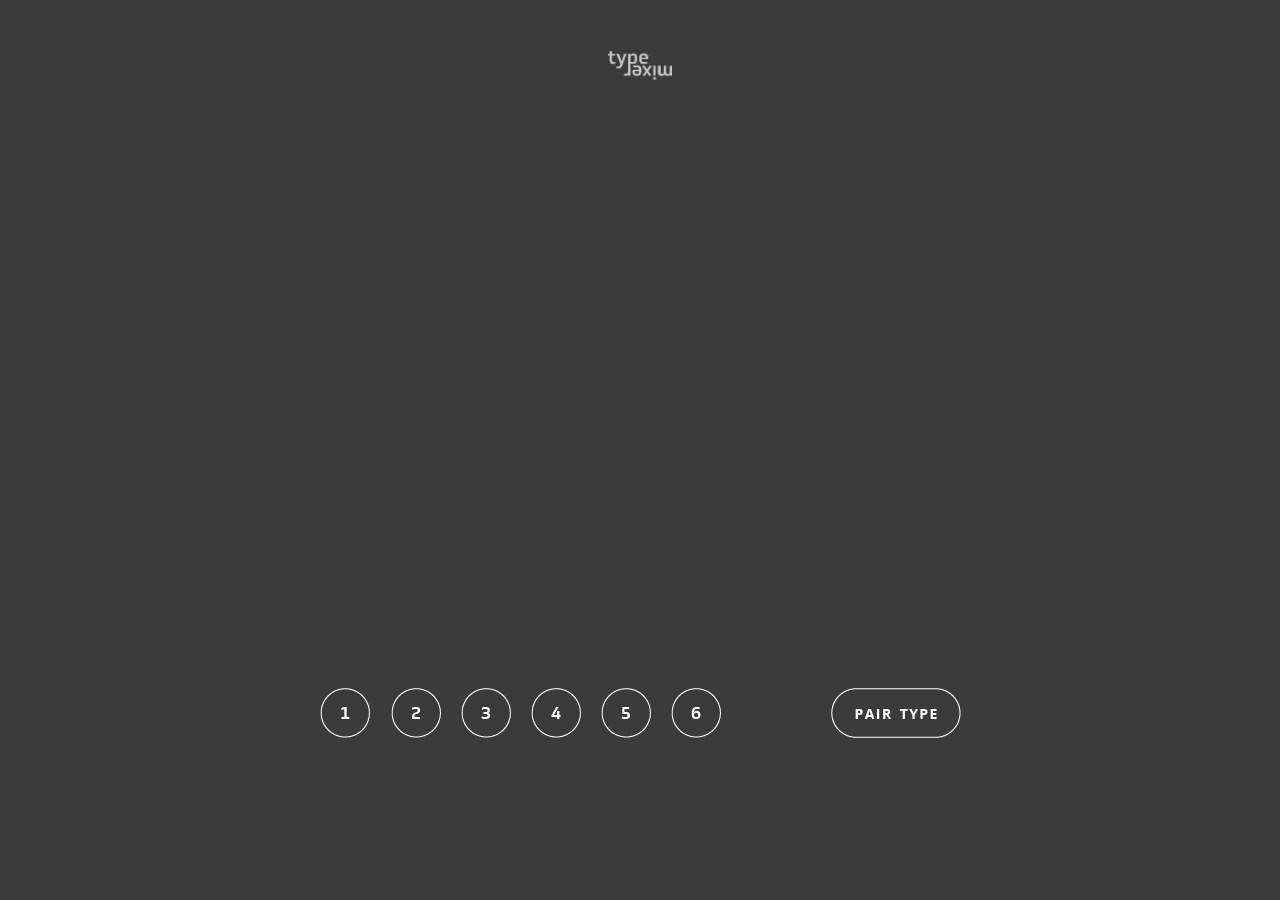
<file: index.html>
<!DOCTYPE html>


<html>

<head>
	<meta charset="UTF-8">
	<title> Type Mixer </title>

	<!-- Scripts -->
	<link rel="stylesheet" href="TypeMixer.css">
	<script type="text/javascript" src="scripts/jquery-1.11.1.min.js"></script>
	<script type="text/javascript" src="scripts/jquery-ui.min.js"></script>
	<script type="text/javascript" src="scripts/buzz.min.js"></script>
	<script type="text/javascript" src="scripts/TypeMixer.js"></script>
</head>

<body>
	<!-- MAIN PAGE -->
	<div id= "wrapper">
		<div id="logo-div" class="logo"> 
			<span class="helper"></span>
				<img id="logo" src="images/buttons_and_typefaces/logo_main.png" alt="Type Mixer" width="">
		</div>
		<div id= "main-page" class="page"> 
			<div id="main-div">
				<div id="left-type" class="type">
					<img id="left-type-img"src="images/buttons_and_typefaces/left_transparent.png">
				</div>
				<div id="right-type" class="type">
					<img id="right-type-img" src="images/buttons_and_typefaces/left_transparent.png">
				</div>
			</div>

			<div id="buttons-div">
				<div class="button" id="button-one" >
					<img src="images/buttons_and_typefaces/button-one-reg.png" alt="button-one">
				</div>

				<div class="button" id="button-two">
					<img src="images/buttons_and_typefaces/button-two-reg.png" alt="button-two">
				</div>

				<div class="button" id="button-three">
					<img src="images/buttons_and_typefaces/button-three-reg.png" alt="button-three">
				</div>

				<div class="button" id="button-four">
					<img src="images/buttons_and_typefaces/button-four-reg.png" alt="button-four">
				</div>

				<div class="button" id="button-five">
					<img src="images/buttons_and_typefaces/button-five-reg.png" alt="button-five">
				</div>

				<div class="button" id="button-six">
					<img src="images/buttons_and_typefaces/button-six-reg.png" alt="button-six">
				</div>

				<div class="button" id="pair-type">
					<img src="images/buttons_and_typefaces/pair-type-reg.png" alt="pair-type">
				</div>
			</div>
		</div>

		<!-- PAIRED PAGE -->
		<div id="paired-page" class="page">
			<div id="paired-image-div">
				<img id="paired-image" src="images/buttons_and_typefaces/filler.png" alt="paired-image">
			</div>

			<div id="paired-info-page">
				<div id="paired-info-header">
					<h1> Congratulations! </h1>
					<h2> You've made a successful pairing </h2>
				</div>
				<p id="paired-info-text" > derp </p>
			</div>
			<div id="try-again-div">
				<img id="try-again-button" class="button" src="images/buttons_and_typefaces/try_again_reg.png">
			</div>
			
			<hr>

			<div id="paired-type-info">
			<div id="paired-helper">
				<span id="paired-type-one-div"> 
					<h3  class="type-header" id="paired-type-one"> Type One Here </h3>
					<p class="type-place" id="paired-type-one-place"> Place </p>
					<p class="type-type" id="paired-type-one-type"> Type </p>
					<img class = "type-image" id="paired-type-one-img" src="images/buttons_and_typefaces/filler-type-box.png">
					<div class="type-info-helper"> 
					<p class="type-info" id="paired-type-one-info"> Info here </p>
					</div>
				</span>

				<span id="paired-type-two-div"> 
					<h3 class="type-header" id="paired-type-two"> Type Two Here </h3>
					<p class="type-place" id="paired-type-two-place"> Place </p>
					<p class="type-type" id="paired-type-two-type"> Type </p>
					<img class = "type-image" id="paired-type-two-img" src="images/buttons_and_typefaces/filler-type-box.png">
					<div class="type-info-helper"> 
					<p class="type-info" id="paired-type-two-info"> Info here </p>
					</div>
				</div>
			</div>
		</div>
	</div>
</body>

</html>
</file>
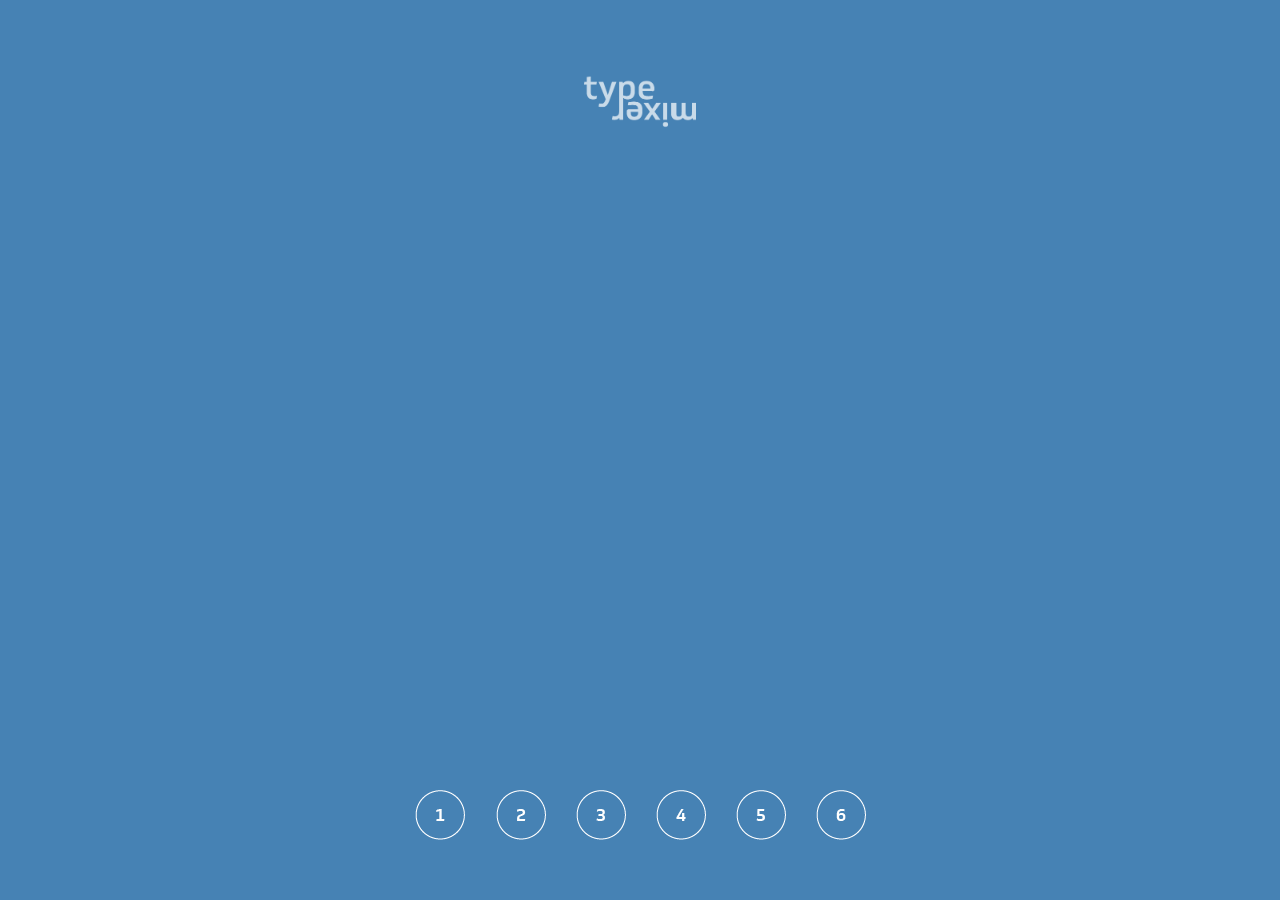
<file: InteractionProtoType.html>
<!DOCTYPE html>

<html>

<head>
	<title> Interaction Prototype </title>
	<link rel="stylesheet" href="InteractionProtoType.css">
	<script type="text/javascript" src="http://cdnjs.cloudflare.com/ajax/libs/jquery/1.9.1/jquery.min.js"></script>
	<script type="text/javascript" src="InteractionProtoType.js"></script>
</head>


<body>
	<div id= "wrapper">

		<div id="logo-div" class="logo"> 
			<img id="logo" src="images/logo.png" alt="Type Mixer">
		</div>

		<div id="main-div">
			<div id="left-type" class="type">
				<img id="left-type-img"src="images/left_transparent.png">
			</div>
			<div id="right-type" class="type">
				<img id="right-type-img" src="images/left_transparent.png">
			</div>
		</div>

		<div id="buttons-div">
			<div class="button" id="button-one" >
				<img src="images/button-one-reg.png" alt="button-one">
			</div>

			<div class="button" id="button-two">
				<img src="images/button-two-reg.png" alt="button-two">
			</div>

			<div class="button" id="button-three">
				<img src="images/button-three-reg.png" alt="button-three">
			</div>

			<div class="button" id="button-four">
				<img src="images/button-four-reg.png" alt="button-four">
			</div>

			<div class="button" id="button-five">
				<img src="images/button-five-reg.png" alt="button-five">
			</div>

			<div class="button" id="button-six">
				<img src="images/button-six-reg.png" alt="button-six">
			</div>
		</div>

	</div>

</body>

</html>
</file>
<file: TypeMixer.css>
body, html
{
	height: 100%;
	min-height: 100%;
        top: 0px;
        bottom: 0px;
        left: 0px;
        right: 0px;
	padding: 0;
	margin: 0;
	background-color: rgb(59,59,60);
}

/* ---- FONTS ----*/
@font-face
{
	font-family: openSans;
	src: url(fonts/open_sans_regular.ttf)
}

@font-face
{
	font-family: openSansBold;
	src: url(fonts/open_sans_bold.ttf)
}

@font-face
{
	font-family: openSansItalic;
	src: url(fonts/open_sans_italic.ttf)
}

/* ----- MAIN PAGE ----- */

#wrapper
{
	min-height: 100%;
}

#logo-div
{
	width: 100%;
	padding-top: 4%;
	vertical-align: middle;
	display: inline-block;
}

#logo
{
	width:5%;
	height: auto;
	margin-left: auto;
	margin-right: auto;
	display: block;
}


/* CONTENT */
#main-page
{
	width: 100%;
	min-height: 89%;
	position: inherit;
	padding-top: 5%;
}

#main-div
{
	height: 100%;
	display: table;
	margin: 0 auto;
}

.type
{
	display: inline-block;
	margin-left: auto;
	margin-right: auto;
	float: left;
	padding-bottom: 16%;
}

#left-type
{
	margin: 0;
}

#right-type
{
	margin: 0;
}

/* BUTTONS */

#buttons-div
{
	height: 10vh;
	display: table;
	margin: 0 auto;
	text-align: center;
	vertical-align: middle;
}


.button
{
	margin: 0;
	padding-top: 0;
	padding-bottom: 0;
	padding-left: 10px;
	padding-right: 10px;
	float: left;
	vertical-align: middle;
	text-align: center;
}

#pair-type
{
	margin: 0;
    margin-bottom: 10px;
	padding-top: 0;
	padding-bottom: 0;
	padding-left: 100px;
	float: left;
	vertical-align: middle;
}

/* ----- PAIRED PAGE ----- */
/* HEADER */
#paired-page
{
	display: none;
	position: inherit;
	height: 100%;
	width: 100%;
	text-align: center;
}

#paired-image-div
{
	padding-top: 4%;
	height: 100%;
	width: 100%;
	vertical-align: middle;
	display: inline-block;
}

#paired-image
{
	width: 65%;
	height: auto;
	margin: auto;
	display: block;
}

#paired-info-page
{
	padding-top: 5%;
	text-align: center;
}

h1 
{
    color: rgb(59,59,60);
    padding: 0;
    margin: 0;
    font-family: openSans;
    line-height: 1.5;
}

h2
{
    color: rgb(59,59,60);
    padding: 0;
    margin: 0;
    font-family: openSansItalic;
    font-size: 1.25em;
}

#paired-info-header
{
}

#paired-info-text
{
	color: rgb(59,59,60);
	width: 50%;
	margin-left: auto;
	margin-right: auto;
	text-align: left;
	padding-bottom: 1%;
    line-height: 1.5;
    font-size: 15px;
}

#try-again-div
{
	vertical-align: middle;
	display: inline-block;
	text-align: center;
	width: 11%;
	margin-left: auto;
	margin-right: auto;
	padding-bottom: 1%;
}

#try-again-button
{	
	width: 75%%;
	height: auto;
}

h4
{
	color: rgb(59,59,60);
}

/* INFORMATION */
#paired-type-info
{
	vertical-align: middle;
	text-align: center;
    width:100%;
    margin: auto;
    display: inline-block;
   	font-family: openSans;
}

p
{
	font-family: openSans;
}
    
#paired-type-one-div, #paired-type-two-div
{
	display: inline-block;
	vertical-align: middle;
	margin: auto;
	max-height: 100%;
    width: 22.5%;
    padding-bottom: 5%;
    padding-top: 5%;
}

#paired-type-one-div
{
	padding-right: 5%;
}
.type-header
{
	font-family: openSans;
	padding: 0;
	margin-top: 0;
	text-align: left;
	padding-bottom: 2%;
    font-size: 1.25em;
}

h3
{
	font-family: openSansBold;
	padding: 0;
	margin: 0;
}

.type-place
{
	font-family: openSansItalic;
	text-align: left;
	padding: 0;
	margin: 0;
    font-size: 0.9em;
}

.type-type
{
	font-family: openSansItalic;
	text-align: left;
	padding: 0;
	margin: 0;
    font-size: 0.9em;
}

.type-image
{
	display: block;
	padding-top: 7%;
	padding-bottom: 7%;
    margin: auto;
}

.type-info
{
	display: inline-block;
	font-family: openSans;
	width: 100%;
	margin: auto;
	text-align: left;
    font-size: 15px;
    line-height: 1.5;
}

hr
{
	width: 50%;
}
</file>
<file: InteractionProtoType.css>
body, p
{
	padding: 0;
	margin: 0;
}

/* DIVS IN GENERAL */

#wrapper
{
	height: 100vh;
	background-color: steelblue;
	text-align: center;
	vertical-align: middle;
	padding: 0;
	margin: 0;
}

/* LOGO */
/* LATER: FIGURE OUT HOW TO VERTICALLY ALIGN IMG */
#logo-div
{
	min-height: 10em;
	height: 12vh;
	vertical-align: middle;
	text-align: center;
}

#logo
{
	padding-top: 55px;
	transform: scale(0.40);
}


/* CONTENT */
#main-div
{
	height: 70vh;
	display: table;
	margin: 0 auto;
}

.type
{
	display: inline-block;
	margin-left: auto;
	margin-right: auto;
	float: left;
	padding-top: 80px;
}

#left-type
{
	margin: 0;
}

#right-type
{
	margin: 0;
}

/* BUTTONS */

#buttons-div
{
	height: 12vh;
	display: table;
	margin: 0 auto;
	text-align: center;
	vertical-align: middle;
}


.button
{
	margin: 0;
	padding-top: 0;
	padding-bottom: 0;
	padding-left: 15px;
	padding-right: 15px;
	float: left;
	vertical-align: middle;
	text-align: center;
}
</file>
